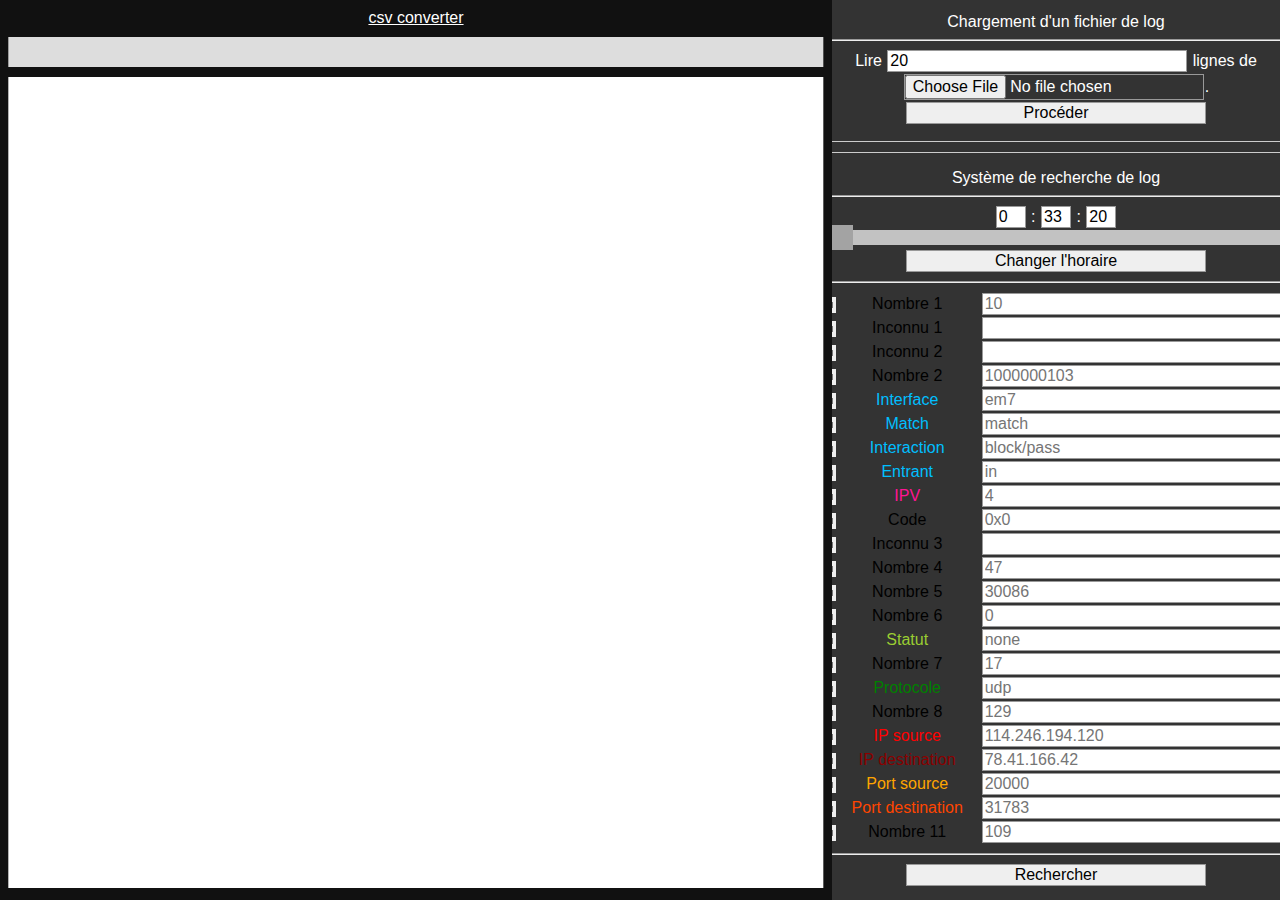
<file: index.html>
<!DOCTYPE html>
<html lang="fr">
<head>
    <meta charset="UTF-8">
    <meta name="viewport" content="width=device-width, initial-scale=1.0">
    <title>Document</title>
    
    <link rel="stylesheet" href="styledev.css">
	<link rel="stylesheet" href="style.css">
	<style>
	
	</style>
	<script src="https://ajax.googleapis.com/ajax/libs/jquery/2.1.1/jquery.min.js"></script>
</head>
<body>

<div class="split left">
	<div class="centered logs">
		<a href="csvconverter.html" style="color: white">csv converter</a>
		<div id="myProgress">
			<div id="myBar"></div>
		</div>
		<div id="here" name="here" style="height: 92%; color: black; text-align: left; background-color: white;overflow-y: scroll;margin-top: 10px"></div>
	</div>
</div>

<div class="split right">
  <div class="centered">
    <div class="bloc">
		Chargement d'un fichier de log
		<hr>
		Lire <input type="number" id="maxlines" value="20"> lignes de
		<input type="file" id="infile">.
		<input type="button" id="start" value="Procéder">
	</div>
	<div class="bloc">
	Système de recherche de log
	<hr>
	<div class="slidecontainer">
	  <input type="text" id="hours" class="clock" readonly> :
	  <input type="text" id="minutes" class="clock" readonly> :
	  <input type="text" id="seconds" class="clock" readonly><br>
	  <input type="range" min="1" max="86400" value="2000" class="slider" id="sliderrange">
	  <input type="button" id="timeapply" value="Changer l'horaire">
	</div>
	<hr>
	<table class="tbl-recherche">
		<tr>
			<td><input type="color" id="cp1" value="red"></td>
			<td><span class="c1">Nombre 1</span></td>
			<td><input id="nombre1" type="text" placeholder="10"></td>
		</tr>
		<tr>
			<td><input type="color" id="cp2"></td>
			<td><span class="c2">Inconnu 1</span></td>
			<td><input id="inconnu1" type="text" placeholder=""></td>
		</tr>
		<tr>
			<td><input type="color" id="cp3"></td>
			<td><span class="c3">Inconnu 2</span></td>
			<td><input id="inconnu2" type="text" placeholder=""></td>
		</tr>
			<td><input type="color" id="cp4"></td>
			<td><span class="c4">Nombre 2</span></td>
			<td><input id="nombre2" type="number" placeholder="1000000103"></td>
		</tr>
		<tr>
			<td><input type="color" id="cp5" value="#00BFFF"></td>
			<td><span class="c5">Interface</span></td>
			<td><input id="interface" type="text" placeholder="em7"></td>
		</tr>
		<tr>
			<td><input type="color" id="cp6" value="#00BFFF"></td>
			<td><span class="c6">Match</span></td>
			<td><input id="match" type="text" placeholder="match"></td>
		</tr>
		<tr>
			<td><input type="color" id="cp7" value="#00BFFF"></td>
			<td><span class="c7">Interaction</span></td>
			<td><input id="interaction" type="text" placeholder="block/pass"></td>
		</tr>
		<tr>
			<td><input type="color" id="cp8" value="#00BFFF"></td>
			<td><span class="c8">Entrant</span></td>
			<td><input id="entrant" type="text" placeholder="in"></td>
		</tr>
		<tr>
			<td><input type="color" id="cp9" value="#FF1493"></td>
			<td><span class="c9">IPV</span></td>
			<td><input id="ipv" type="number" placeholder="4"></td>
		</tr>
		<tr>
			<td><input type="color" id="cp10"></td>
			<td><span class="c10">Code</span></td>
			<td><input id="code" type="text" placeholder="0x0"></td>
		</tr>
		<tr>
			<td><input type="color" id="cp11"></td>
			<td><span class="c11">Inconnu 3</span></td>
			<td><input id="inconnu3" type="text" placeholder=""></td>
		</tr>
		<tr>
			<td><input type="color" id="cp12"></td>
			<td><span class="c12">Nombre 4</span></td>
			<td><input id="nombre4" type="number" placeholder="47"></td>
		</tr>
		<tr>
			<td><input type="color" id="cp13"></td>
			<td><span class="c13">Nombre 5</span></td>
			<td><input id="nombre5" type="number" placeholder="30086"></td>
		</tr>
		<tr>
			<td><input type="color" id="cp14"></td>
			<td><span class="c14">Nombre 6</span></td>
			<td><input id="nombre6" type="number" placeholder="0"></td>
		</tr>
		<tr>
			<td><input type="color" id="cp15" value="#9ACD32"></td>
			<td><span class="c15">Statut</span></td>
			<td><input id="statut" type="number" placeholder="none"></td>
		</tr>
		<tr>
			<td><input type="color" id="cp16"></td>
			<td><span class="c16">Nombre 7</span></td>
			<td><input id="nombre7" type="number" placeholder="17"></td>
		</tr>
		<tr>
			<td><input type="color" id="cp17" value="#008000"></td>
			<td><span class="c17">Protocole</span></td>
			<td><input id="protocole" type="number" placeholder="udp"></td>
		</tr>
		<tr>
			<td><input type="color" id="cp18"></td>
			<td><span class="c18">Nombre 8</span></td>
			<td><input id="nombre8" type="number" placeholder="129"></td>
		</tr>
		<tr>
			<td><input type="color" id="cp19" value="#FF0000"></td>
			<td><span class="c19">IP source</span></td>
			<td><input id="ipsource" type="number" placeholder="114.246.194.120"></td>
		</tr>
		<tr>
			<td><input type="color" id="cp20" value="#8B0000"></td>
			<td><span class="c20">IP destination</span></td>
			<td><input id="ipdestination" type="number" placeholder="78.41.166.42"></td>
		</tr>
		<tr>
			<td><input type="color" id="cp21" value="#FFA500"></td>
			<td><span class="c21">Port source</span></td>
			<td><input id="portsource" type="number" placeholder="20000"></td>
		</tr>
		<tr>
			<td><input type="color" id="cp22" value="#FF4500"></td>
			<td><span class="c22">Port destination</span></td>
			<td><input id="portdestination" type="number" placeholder="31783"></td>
		</tr>
		<tr>
			<td><input type="color" id="cp23"></td>
			<td><span class="c23">Nombre 11</span></td>
			<td><input id="nombre11" type="number" placeholder="109"></td>
		</tr>
	</table>
	<hr>
	<input type="button" id="search" value="Rechercher">
	</div>
  </div>
</div>

<script src="script.js"></script>
</body>
</html>
</file>
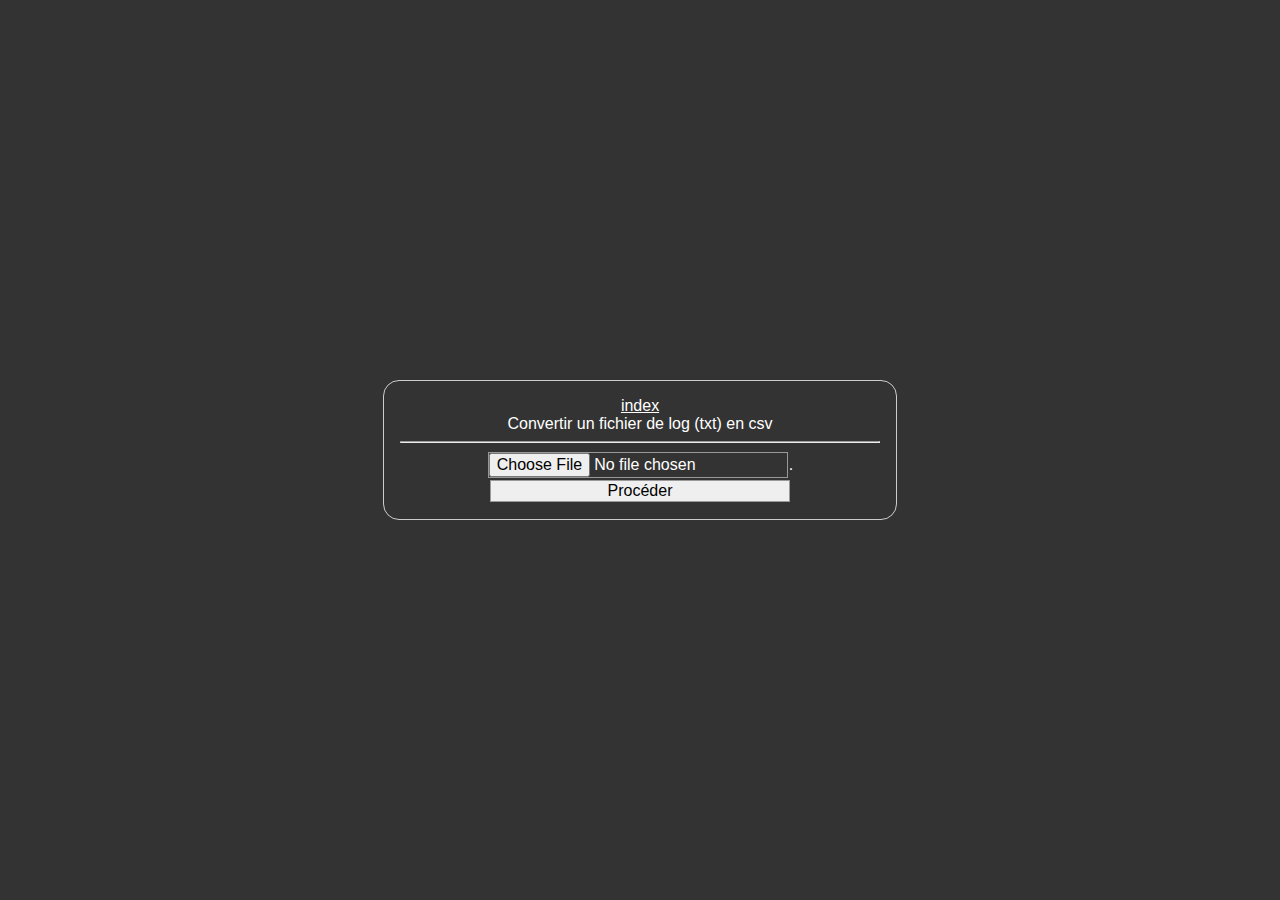
<file: csvconverter.html>
<!DOCTYPE html>
<html lang="en">
<head>
    <meta charset="UTF-8">
    <meta name="viewport" content="width=device-width, initial-scale=1.0">
    <title>Document</title>
    
    <link rel="stylesheet" href="styledev.css">
	<link rel="stylesheet" href="style.css">
	<script src="https://ajax.googleapis.com/ajax/libs/jquery/2.1.1/jquery.min.js"></script>
</head>
<body style="background-color: #333;">

<div class="centered">
	<div class="bloc">
		<a href="index.html" style="color: white">index</a><br>
		Convertir un fichier de log (txt) en csv
		<hr>
		<input type="file" id="infile">.
		<input type="button" id="start" value="Procéder">
	</div>
</div>

<script src="csv.js"></script>
</body>
</html>
</file>
<file: styledev.css>
.bloc {
	/* Just to center the form on the page */
	margin: 10px auto;
	width: 480px;
	/* To see the outline of the form */
	padding: 1em;
	border: 1px solid #ccc;
	border-radius: 1em;
}

ul {
	list-style: none;
	padding: 0;
	margin: 0;
}

.bloc li + li {
	margin-top: 1em;
}

label {
	/* To make sure that all labels have the same size and are properly aligned */
	display: inline-block;
	width: 170px;
	text-align: right;
}

input {
	/* To make sure that all text fields have the same font settings By default, textareas have a monospace font */
	font: 1em sans-serif;
	/* To give the same size to all text fields */
	width: 300px;
	box-sizing: border-box; /* To harmonize the look & feel of text field border */
	border: 1px solid #999;
}

input:focus {
	/* To give a little highlight on active elements */
	border-color: #000;
}

.button {
	/* To position the buttons to the same position of the text fields */
	padding-left: 165px;
	/* same size as the label elements */
}

button {
	/* This extra margin represent roughly the same space as the space between the labels and their text fields */
	margin-left: 0.5em;
}

/* The Modal (background) */
.modal {
  display: none; /* Hidden by default */
  z-index: 1; /* Sit on top */
  background-color: rgb(0,0,0); /* Fallback color */
  background-color: rgba(0,0,0,0.4); /* Black w/ opacity */
  
  position: fixed;
  top: 0;
  left: 0;
  height: 100%;
  width: 100%;
  
  flex-flow: column nowrap;
  justify-content: center; /* aligns on vertical for column */
  align-items: center; /* aligns on horizontal for column */
}

/* Modal Content */
.modal-content {
  background-color: #fefefe;
  padding: 20px;
  border: 1px solid #888;
  width: 400px;
  text-align: center;
}

.modal-content button {
	width: 150px;
	height: 50px;
}

/* The Close Button */
.close {
  color: #aaaaaa;
  float: right;
  font-size: 28px;
  font-weight: bold;
}

.close:hover,
.close:focus {
  color: #000;
  text-decoration: none;
  cursor: pointer;
}
</file>
<file: style.css>
body {
  font-family: Arial;
  color: white;
  padding: 0;
  margin: 0;
}

#here, #here2 {
	padding: 0;
	margin: 0;
	width: 100%;
	height: 50%;
}

.logs {
	width: 98%;
	height: 98%;
	margin: auto;
}

.split {
  height: 100%;
  position: fixed;
  z-index: 1;
  top: 0;
  overflow-x: hidden;
  padding: 0;
}

.left {
  width: 65%;
  left: 0;
  background-color: #111;
}

.right {
  width: 35%;
  right: 0;
  background-color: #333;
}

.centered {
  position: absolute;
  top: 50%;
  left: 50%;
  transform: translate(-50%, -50%);
  text-align: center;
}

input {
	margin: 1px;
}

input[type="checkbox"] {
	text-align: left;
	width: 10px;
}

.slider {
  -webkit-appearance: none;
  width: 100%;
  height: 15px;
  background: white;
  outline: none;
  border:none;
  opacity: 0.7;
  -webkit-transition: .1s;
  transition: opacity .1s;
}

.slider:hover {
  opacity: 1;
}

.slider::-webkit-slider-thumb {
  -webkit-appearance: none;
  appearance: none;
  width: 25px;
  height: 25px;
  background: lightgrey;
  cursor: pointer;
}

.slider::-moz-range-thumb {
  width: 25px;
  height: 25px;
  background: lightgrey;
  cursor: pointer;
}

div .time {
	background-color: lightgrey;
	display: inline-block;
	width: 80px;
}

#myProgress {
  width: 100%;
  background-color: #ddd;
  margin-top: 10px;
}

#myBar {
  width: 0%;
  height: 30px;
  background-color: #04AA6D;
}

.clock {
	width: 30px; 
	display:inline-block;
}

.c1 {
	color: black;
}
.c2 {
	color: black;
}
.c3 {
	color: black;
}
.c4 {
	color: black;
}
.c5 {
	color: deepskyblue;
}
.c6 {
	color: deepskyblue;
}
.c7 {
	color: deepskyblue;
}
.c8 {
	color: deepskyblue;
}
.c9 {
	color: deeppink;
}
.c10 {
	color: black;
}
.c11 {
	color: black;
}
.c12 {
	color: black;
}
.c13 {
	color: black;
}
.c14 {
	color: black;
}
.c15 {
	color: yellowgreen;
}
.c16 {
	color: black;
}
.c17 {
	color: green;
}
.c18 {
	color: black;
}
.c19 {
	color: red;
}
.c20 {
	color: darkred;
}
.c21 {
	color: orange;
}
.c22 {
	color: orangered;
}
.c23 {
	color: black;
}

.tbl-recherche input[type="color"] {
	width: 16px;
	height: 16px;
	padding: 1px;
	border: none;
	margin-right: 8px;
}

.tbl-recherche tr, .tbl-recherche td {
	padding: 0;
	margin: 0;
}

.tbl-recherche input[type="text"], .tbl-recherche input[type="number"] {
	margin: 0;
}

.tbl-log, .tbl-recherche {
	width: 100%;
}
</file>
